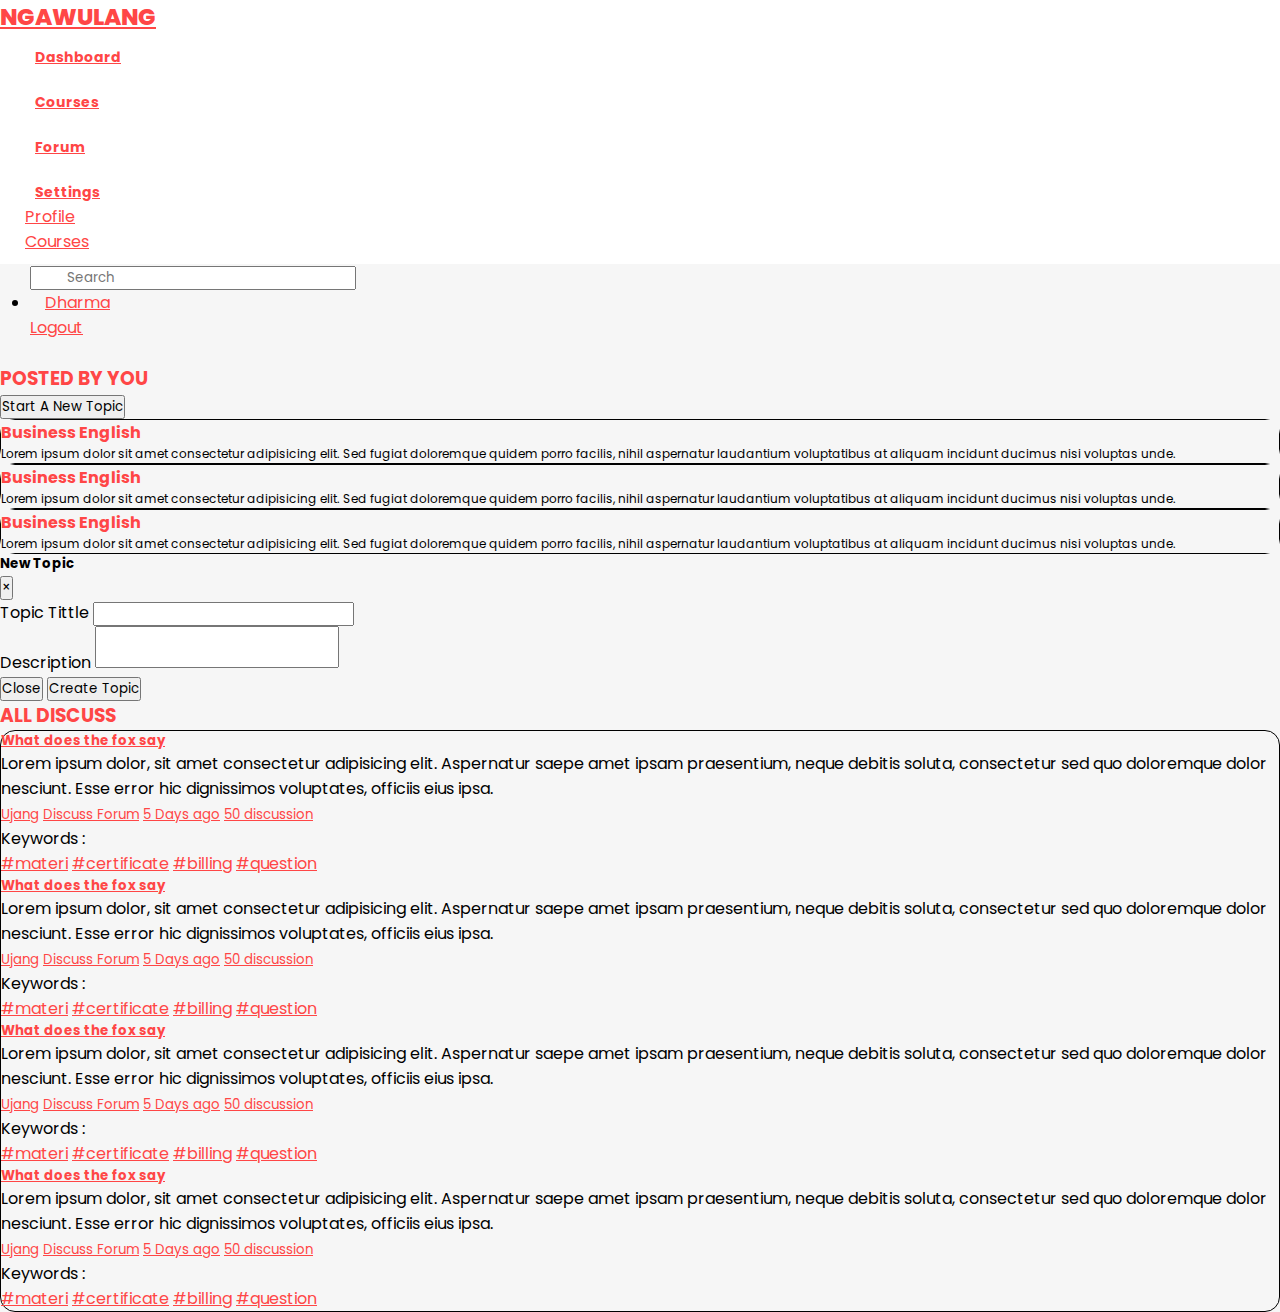
<file: forum.html>
<!doctype html>
<html lang="en">
  <head>
    <meta charset="utf-8">
    <meta name="viewport" content="width=device-width, initial-scale=1, shrink-to-fit=no">
    <link rel="stylesheet" href="https://stackpath.bootstrapcdn.com/bootstrap/4.1.3/css/bootstrap.min.css" integrity="sha384-MCw98/SFnGE8fJT3GXwEOngsV7Zt27NXFoaoApmYm81iuXoPkFOJwJ8ERdknLPMO" crossorigin="anonymous">
    <link rel="stylesheet" href="https://cdnjs.cloudflare.com/ajax/libs/font-awesome/5.15.3/css/all.min.css" integrity="sha512-iBBXm8fW90+nuLcSKlbmrPcLa0OT92xO1BIsZ+ywDWZCvqsWgccV3gFoRBv0z+8dLJgyAHIhR35VZc2oM/gI1w==" crossorigin="anonymous" referrerpolicy="no-referrer" />  
    <link rel="stylesheet" href="style.css">
    <link rel="stylesheet" href="style-forum.css">

    <title>Dashboard | Admin</title>
  </head>
  <body>
    <div class="container-fluid">
      <div class="row">
        <div class="col-lg-2 primary-bg" style="height: auto;">
          <div class="sidebar position-fixed">
            <nav>
              <div class="logo border-bottom text-center">
                <a class="navbar-brand pt-5 pb-3 text-uppercase " href="#">
                  NGAWULANG
                </a>
              </div>
              <ul class="nav flex-column mt-4">
                <li class="nav-item tes">
                  <a class="nav-link active menu" href="./index.html"><i class="fas fa-tachometer-alt"></i>Dashboard</a>
                </li>
                <li class="nav-item tes">
                  <a class="nav-link active menu" href="courses.html"><i class="fas fa-chart-line"></i>Courses</a>
                </li>
                <li class="nav-item tes">
                  <a class="nav-link menu" href="forum.html"><i class="fas fa-map"></i>Forum</a>
                </li>
                <li class="nav-item tes">
                  <a href="#homeSubmenu" data-toggle="collapse" aria-expanded="false" class="nav-link dropdown-toggle menu fw-bold"><i class="fas fa-users"></i>Settings</a>
                  <ul class="collapse list-unstyled" id="homeSubmenu">
                    <li class="tes">
                      <a class="nav-link pl-4" href="./setting-profile.html"> <i class="fas fa-user-cog"></i>Profile</a>
                  </li>
                  <li class="tes">
                      <a class="nav-link pl-4" href="setting-course.html"> <i class="fas fa-user-minus"></i>Courses</a>
                  </li>
                  </ul>
                </li>
              </ul>
            </nav>
          </div>
        </div>
        <div class="col-lg-10 isi">
          <div class="row pt-3 navbar">
            <div class="col-12 p-0">
              <nav class="navbar-expand navbar-light px-0 align-items-center">
                <div class="collapse navbar-collapse" id="navbarSupportedContent">
                  <form class="form-inline my-2 my-lg-0">
                    <span class="inputSymbol">
                      <i class="fas fa-search"></i>
                    </span>
                    <input class="form-control mr-sm-2" type="search" placeholder="Search" aria-label="Search">
                  </form>
                  <ul class="navbar-nav ml-auto">
                    <li class="nav-item dropdown">
                      <a class="nav-link dropdown-toggle" href="#" id="navbarDropdown" role="button" data-toggle="dropdown" aria-haspopup="true" aria-expanded="false">
                        <i class="fas fa-bell"></i>
                        Dharma
                      </a>
                      <div class="dropdown-menu" aria-labelledby="navbarDropdown">
                        <a class="dropdown-item" href="https://damret.github.io/TAWebsiteTemplate/#">Logout</a>
                      </div>
                    </li>
                </div>
              </nav>
            </div>
          </div>
          <div class="container-fluid px-4 mt-5">

            <div class="row w-100 justify-content-between mb-4">
              <div class="col">
                <h3 class=" primary-color font-weight-bold">POSTED BY YOU</h3>
              </div>
              <div class="col d-flex justify-content-end pr-0 ml-0">
                <button type="button" class="btn btn-danger text-white" data-toggle="modal" data-target="#exampleModal"> <i class="fas fa-plus"></i> Start A New Topic</button>
              </div>
            </div>
            <section>
            <div class="row g-3 mb-4">
                <div class="col-md-4">
                  <div class="card-body rounded bg-white h-100 d-flex justify-content-center align-items-center banner">
                    <div class="wrapper">
                      <div class="isi h-100 w-100 bg-white">
                        <h4 class="courseLesson primary-color font-weight-bold">Business English</h4>
                        <p class="courseDesc mb-3 text-justify">Lorem ipsum dolor sit amet consectetur adipisicing elit. Sed fugiat doloremque quidem porro facilis, nihil aspernatur laudantium voluptatibus at aliquam incidunt ducimus nisi voluptas unde.</p>
                      </div>
                      <div class="row">
                        <div class="col-lg-8 ">
                          <a href="#"> <i class="fas fa-comment-dots"></i> </a>
                        </div>
                        <div class="col-lg-2 d-flex align-items-lg-center justify-content-end">
                          <a type="button" class="primary-color" data-toggle="modal" data-target="#exampleModal" href="#"> <i class="fas fa-edit"></i> </a>
                        </div>
                        <div class="col-lg-2 d-flex align-items-lg-center justify-content-end">
                          <a href="#"> <i class="fas fa-trash"></i> </a>
                        </div>
                      </div>
                    </div>
                  </div>
                </div>
                <div class="col-md-4">
                  <div class="card-body rounded bg-white h-100 d-flex justify-content-center align-items-center banner">
                    <div class="wrapper">
                      <div class="isi h-100 w-100 bg-white">
                        <h4 class="courseLesson primary-color font-weight-bold">Business English</h4>
                        <p class="courseDesc mb-3 text-justify">Lorem ipsum dolor sit amet consectetur adipisicing elit. Sed fugiat doloremque quidem porro facilis, nihil aspernatur laudantium voluptatibus at aliquam incidunt ducimus nisi voluptas unde.</p>
                      </div>
                      <div class="row">
                        <div class="col-lg-8 ">
                          <a href="#"> <i class="fas fa-comment-dots"></i> </a>
                        </div>
                        <div class="col-lg-2 d-flex align-items-lg-center justify-content-end">
                          <a type="button" class="primary-color" data-toggle="modal" data-target="#exampleModal" href="#"> <i class="fas fa-edit"></i> </a>
                        </div>
                        <div class="col-lg-2 d-flex align-items-lg-center justify-content-end">
                          <a href="#"> <i class="fas fa-trash"></i> </a>
                        </div>
                      </div>
                    </div>
                  </div>
                </div>
                <div class="col-md-4">
                  <div class="card-body rounded bg-white h-100 d-flex justify-content-center align-items-center banner">
                    <div class="wrapper">
                      <div class="isi h-100 w-100 bg-white">
                        <h4 class="courseLesson primary-color font-weight-bold">Business English</h4>
                        <p class="courseDesc mb-3 text-justify">Lorem ipsum dolor sit amet consectetur adipisicing elit. Sed fugiat doloremque quidem porro facilis, nihil aspernatur laudantium voluptatibus at aliquam incidunt ducimus nisi voluptas unde.</p>
                      </div>
                      <div class="row">
                        <div class="col-lg-8 ">
                          <a href="#"> <i class="fas fa-comment-dots"></i> </a>
                        </div>
                        <div class="col-lg-2 d-flex align-items-lg-center justify-content-end">
                          <a type="button" class="primary-color" data-toggle="modal" data-target="#exampleModal" href="#"> <i class="fas fa-edit"></i> </a>
                        </div>
                        <div class="col-lg-2 d-flex align-items-lg-center justify-content-end">
                          <a href="#"> <i class="fas fa-trash"></i> </a>
                        </div>
                      </div>
                    </div>
                  </div>
                </div>
              </div>
              <!-- Modal -->
              <div class="modal fade" id="exampleModal" tabindex="-1" aria-labelledby="exampleModalLabel" aria-hidden="true">
                <div class="modal-dialog">
                  <div class="modal-content">
                    <div class="modal-header">
                      <h5 class="modal-title" id="exampleModalLabel">New Topic</h5>
                      <button type="button" class="close" data-dismiss="modal" aria-label="Close">
                        <span aria-hidden="true">&times;</span>
                      </button>
                    </div>
                    <div class="modal-body">
                      <form>
                        <div class="form-group">
                          <label for="recipient-name" class="col-form-label">Topic Tittle</label>
                          <input type="text" class="form-control" id="recipient-name">
                        </div>
                        <div class="form-group">
                          <label for="message-text" class="col-form-label">Description</label>
                          <textarea class="form-control" id="message-text"></textarea>
                        </div>
                      </form>
                    </div>
                    <div class="modal-footer">
                      <button type="button" class="btn btn-secondary" data-dismiss="modal">Close</button>
                      <button type="button" class="btn btn-primary">Create Topic</button>
                    </div>
                  </div>
                </div>
              </div>
              <!-- Modal -->
            </section>

            <section>
              <h3 class="mb-3 primary-color font-weight-bold">ALL DISCUSS</h3>
              <div class="bg-white rounded mb-4 pt-3 px-3 banner pb-0">
                <div class="row mt-4 mb-4 border-bottom">
                  <div class="col-md-9 pr-0">
                    <a href="#">
                      <h5>What does the fox say</h5>
                    </a>
                    <p>Lorem ipsum dolor, sit amet consectetur adipisicing elit. Aspernatur saepe amet ipsam praesentium, neque debitis soluta, consectetur sed quo doloremque dolor nesciunt. Esse error hic dignissimos voluptates, officiis eius ipsa.</p>
                    <div class="mt-3 mb-2">
                      <small class="text-muted mr-3">
                        <i class="fas fa-user"></i>
                        <a href="#">Ujang</a>
                      </small>
                      <small class="text-muted mr-3">
                        <i class="fas fa-book"></i>
                        <a href="#">Discuss Forum</a>
                      </small>
                      <small class="text-muted mr-3">
                        <i class="fas fa-clock"></i>
                        <a href="#">5 Days ago</a>
                      </small>
                      <small class="text-muted mr-3">
                        <i class="fas fa-comment-dots"></i>
                        <a href="#">50 discussion</a>
                      </small>
                    </div>
                  </div>
                  <div class="col-md-3">
                    <p>
                      Keywords :
                      <br>
                      <a class="badge badge-light" href="#">#materi</a>
                      <a class="badge badge-light" href="#">#certificate</a>
                      <a class="badge badge-light" href="#">#billing</a>
                      <a class="badge badge-light" href="#">#question</a>
                    </p>
                  </div>
                </div>
                <div class="row mt-4 mb-4 border-bottom">
                  <div class="col-md-9 pr-0">
                    <a href="#">
                      <h5>What does the fox say</h5>
                    </a>
                    <p>Lorem ipsum dolor, sit amet consectetur adipisicing elit. Aspernatur saepe amet ipsam praesentium, neque debitis soluta, consectetur sed quo doloremque dolor nesciunt. Esse error hic dignissimos voluptates, officiis eius ipsa.</p>
                    <div class="mt-3 mb-2">
                      <small class="text-muted mr-3">
                        <i class="fas fa-user"></i>
                        <a href="#">Ujang</a>
                      </small>
                      <small class="text-muted mr-3">
                        <i class="fas fa-book"></i>
                        <a href="#">Discuss Forum</a>
                      </small>
                      <small class="text-muted mr-3">
                        <i class="fas fa-clock"></i>
                        <a href="#">5 Days ago</a>
                      </small>
                      <small class="text-muted mr-3">
                        <i class="fas fa-comment-dots"></i>
                        <a href="#">50 discussion</a>
                      </small>
                    </div>
                  </div>
                  <div class="col-md-3">
                    <p>
                      Keywords :
                      <br>
                      <a class="badge badge-light" href="#">#materi</a>
                      <a class="badge badge-light" href="#">#certificate</a>
                      <a class="badge badge-light" href="#">#billing</a>
                      <a class="badge badge-light" href="#">#question</a>
                    </p>
                  </div>
                </div>
                <div class="row mt-4 mb-4 border-bottom">
                  <div class="col-md-9 pr-0">
                    <a href="#">
                      <h5>What does the fox say</h5>
                    </a>
                    <p>Lorem ipsum dolor, sit amet consectetur adipisicing elit. Aspernatur saepe amet ipsam praesentium, neque debitis soluta, consectetur sed quo doloremque dolor nesciunt. Esse error hic dignissimos voluptates, officiis eius ipsa.</p>
                    <div class="mt-3 mb-2">
                      <small class="text-muted mr-3">
                        <i class="fas fa-user"></i>
                        <a href="#">Ujang</a>
                      </small>
                      <small class="text-muted mr-3">
                        <i class="fas fa-book"></i>
                        <a href="#">Discuss Forum</a>
                      </small>
                      <small class="text-muted mr-3">
                        <i class="fas fa-clock"></i>
                        <a href="#">5 Days ago</a>
                      </small>
                      <small class="text-muted mr-3">
                        <i class="fas fa-comment-dots"></i>
                        <a href="#">50 discussion</a>
                      </small>
                    </div>
                  </div>
                  <div class="col-md-3">
                    <p>
                      Keywords :
                      <br>
                      <a class="badge badge-light" href="#">#materi</a>
                      <a class="badge badge-light" href="#">#certificate</a>
                      <a class="badge badge-light" href="#">#billing</a>
                      <a class="badge badge-light" href="#">#question</a>
                    </p>
                  </div>
                </div>
                <div class="row mt-4 mb-0 border-bottom">
                  <div class="col-md-9 pr-0">
                    <a href="#">
                      <h5>What does the fox say</h5>
                    </a>
                    <p>Lorem ipsum dolor, sit amet consectetur adipisicing elit. Aspernatur saepe amet ipsam praesentium, neque debitis soluta, consectetur sed quo doloremque dolor nesciunt. Esse error hic dignissimos voluptates, officiis eius ipsa.</p>
                    <div class="mt-3 mb-2">
                      <small class="text-muted mr-3">
                        <i class="fas fa-user"></i>
                        <a href="#">Ujang</a>
                      </small>
                      <small class="text-muted mr-3">
                        <i class="fas fa-book"></i>
                        <a href="#">Discuss Forum</a>
                      </small>
                      <small class="text-muted mr-3">
                        <i class="fas fa-clock"></i>
                        <a href="#">5 Days ago</a>
                      </small>
                      <small class="text-muted mr-3">
                        <i class="fas fa-comment-dots"></i>
                        <a href="#">50 discussion</a>
                      </small>
                    </div>
                  </div>
                  <div class="col-md-3">
                    <p>
                      Keywords :
                      <br>
                      <a class="badge badge-light" href="#">#materi</a>
                      <a class="badge badge-light" href="#">#certificate</a>
                      <a class="badge badge-light" href="#">#billing</a>
                      <a class="badge badge-light" href="#">#question</a>
                    </p>
                  </div>
                </div>
              </div>
            </section>
          </div>
        </div>
      </div>
    </div>
    

    <script src="https://code.jquery.com/jquery-3.3.1.slim.min.js" integrity="sha384-q8i/X+965DzO0rT7abK41JStQIAqVgRVzpbzo5smXKp4YfRvH+8abtTE1Pi6jizo" crossorigin="anonymous"></script>
    <script src="https://cdnjs.cloudflare.com/ajax/libs/popper.js/1.14.3/umd/popper.min.js" integrity="sha384-ZMP7rVo3mIykV+2+9J3UJ46jBk0WLaUAdn689aCwoqbBJiSnjAK/l8WvCWPIPm49" crossorigin="anonymous"></script>
    <script src="https://stackpath.bootstrapcdn.com/bootstrap/4.1.3/js/bootstrap.min.js" integrity="sha384-ChfqqxuZUCnJSK3+MXmPNIyE6ZbWh2IMqE241rYiqJxyMiZ6OW/JmZQ5stwEULTy" crossorigin="anonymous"></script>
  </body>
</html>
</file>
<file: style.css>
@import url('https://fonts.googleapis.com/css2?family=Poppins:wght@300;400;500;700;800&display=swap');

* {
    padding: 0;
    margin: 0;
    box-sizing: border-box;
    font-family: 'Poppins', sans-serif;
}

.primary-color {
    color: #FF4646;
}

.primary-bg {
    background-color: #fff;
}

.isi {
    background-color: #F6F6F6;
}

a {
    color: #FF4646;
}

.sidebar nav a.navbar-brand {
    font-size: 23px;
    font-weight: 800;
    color: #FF4646;
}

.sidebar>nav {
    width: 180px;
}

.brand2 {
    font-size: 14px;
    font-weight: 300;
    padding: 10px 10px 0 10px;
} 
.menu {
    font-size: 14px;
    font-weight: 700;
    padding: 10px;
}
.nav-link {
    width: 100%;
    border-radius: 5px;
}
.tes>.nav-link:hover {
    background-color: #FF4646;
    color: #fff;
}
.nav-link i {
    padding: 0 15px 0 0;
}
.nav-link i.booking {
    padding: 0 16px 0 2px;
}
a.nav-link.dropdown-toggle::after {
    margin: 0 0 0 10px;
}

.nav>.nav-item {
    padding: 10px 10px;
}

.navbar {
    height: 100px;
    padding: 0 30px;
}

.main .card {
    height: 100% !important;
}

.card-header {
    background-color: #FF4646 !important;
    color: #fff;
}

.stats {
    height: 100%;
}
.badges {
    height: 50%;
}

.useractive {
    height: 100%;
}

.recentpost {
    height: 100% !important;
}

.card {
    border: 0;
    box-shadow: 2px 0 10px rgba(0, 0, 0, .1);
    max-height: 100%;
}

.card-header {
    background: #fff;
    font-weight: 700;
    padding: 20px;
}

textarea {
    resize: none;
}

.inputSymbol {
    display: flex;
    align-items: center;
    position: absolute;
    top: 0;
    left: 0;
    width: 100%;
    height: 100%;
    padding-left: 10px;
    font-size: 15px;
    pointer-events: none;
}

.form-inline>.form-control {
    padding: 0 30px 0 35px;
}

.card {
    border-radius: 15px !important;
}

.card-header {
    border-radius: 15px 15px 0 0 !important;
}

.list-group {
    border-radius: 15px !important;
}

.col-md-9>.card-body {
    padding-top: 0;
}

.embed-responsive {
    height: 100% !important;
}

.card_1 {
    background: transparent linear-gradient(112deg,#FE7379 0%,#F54EA1 100%) 0% 0% no-repeat padding-box;
}

.tinggi {
    height: 90%;
}

.courseLesson1 {
    font-weight: bold;
    font-size: 36px;
}
</file>
<file: style-forum.css>
.banner {
    border: 1px solid #000;
    border-radius: 15px;
}

.courseClass {
    font-size: 14px;
}

.courseLesson {
    font-weight: bold;
}

.courseDesc {
    font-size: 12px;
}

.banner {
    border: 1px solid #000;
    border-radius: 15px;
}
</file>
